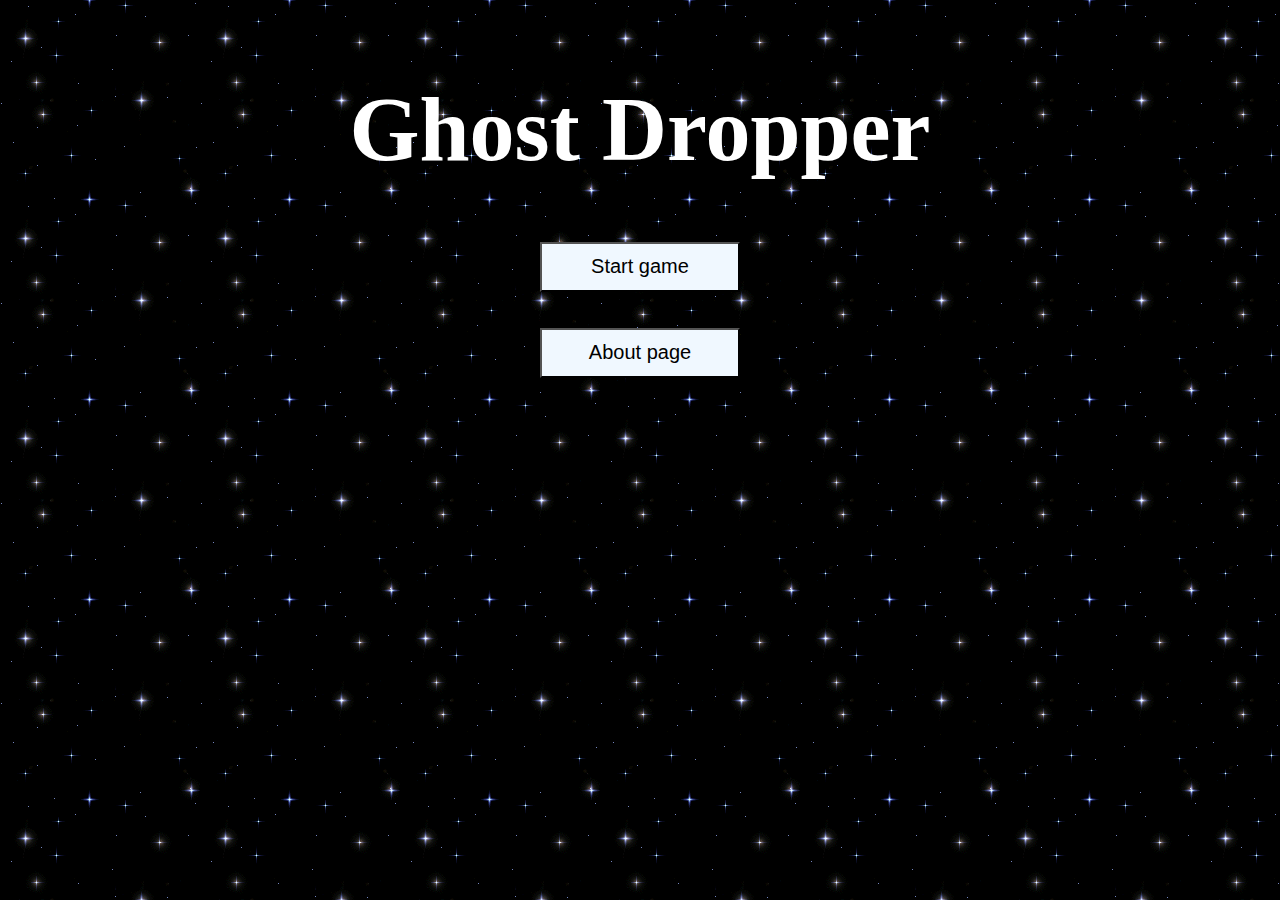
<file: index.html>
<!--Code written by Emily Elias-->

<!DOCTYPE html>
<html>
	<head>
		<meta charset="utf-8">
		<title>Ghost Dropper</title>
        <link rel="stylesheet" type="text/css" href="stylesheet.css">
	</head>
	<body>
        <h1>Ghost Dropper</h1>
        
		<input type="button" value="Start game" onclick="location.href='game.html'">
        <br>
        <br>
        <br>
        <input type="button" value="About page" onclick="location.href='about.html'">
    </body>
    
</html>
</file>
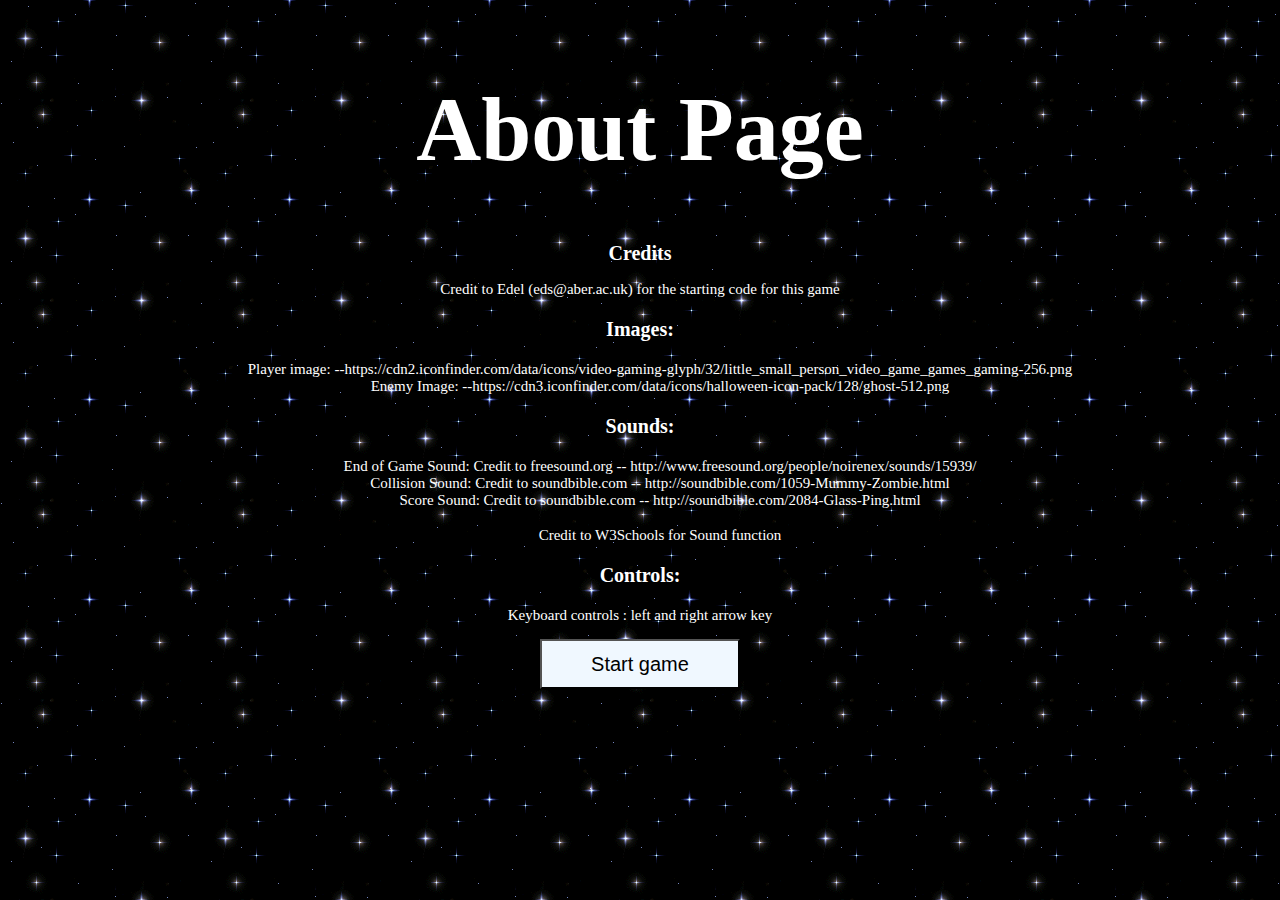
<file: about.html>
<!--Code written by Emily Elias-->
<!DOCTYPE html>
<html>
	<head>
		<meta charset="utf-8">
		<title>Dropping Bullets Game</title>
        <link rel="stylesheet" type="text/css" href="stylesheet.css">
	</head>
	<body>
        <h1>About Page</h1>
        
        <h2>Credits</h2>
        <li>Credit to Edel (eds@aber.ac.uk) for the starting code for this game</li>
        <h3>Images:</h3>
        <ul>
            <li>Player image:  --https://cdn2.iconfinder.com/data/icons/video-gaming-glyph/32/little_small_person_video_game_games_gaming-256.png</li>
            <li>Enemy Image: --https://cdn3.iconfinder.com/data/icons/halloween-icon-pack/128/ghost-512.png</li>
        </ul>
        <h3>Sounds:</h3>
        <ul>
            <li>End of Game Sound: Credit to freesound.org -- http://www.freesound.org/people/noirenex/sounds/15939/</li>
            <li>Collision Sound: Credit to soundbible.com -- http://soundbible.com/1059-Mummy-Zombie.html</li>
            <li>Score Sound: Credit to soundbible.com -- http://soundbible.com/2084-Glass-Ping.html</li>
            <br>
            <li>Credit to W3Schools for Sound function</li>
        </ul>
        <h3>Controls:</h3>
        <p>Keyboard controls :  left and right arrow key</p>
        
        
		<input type="button" value="Start game" onclick="location.href='game.html'">
        
        

    </body>
    
</html>
</file>
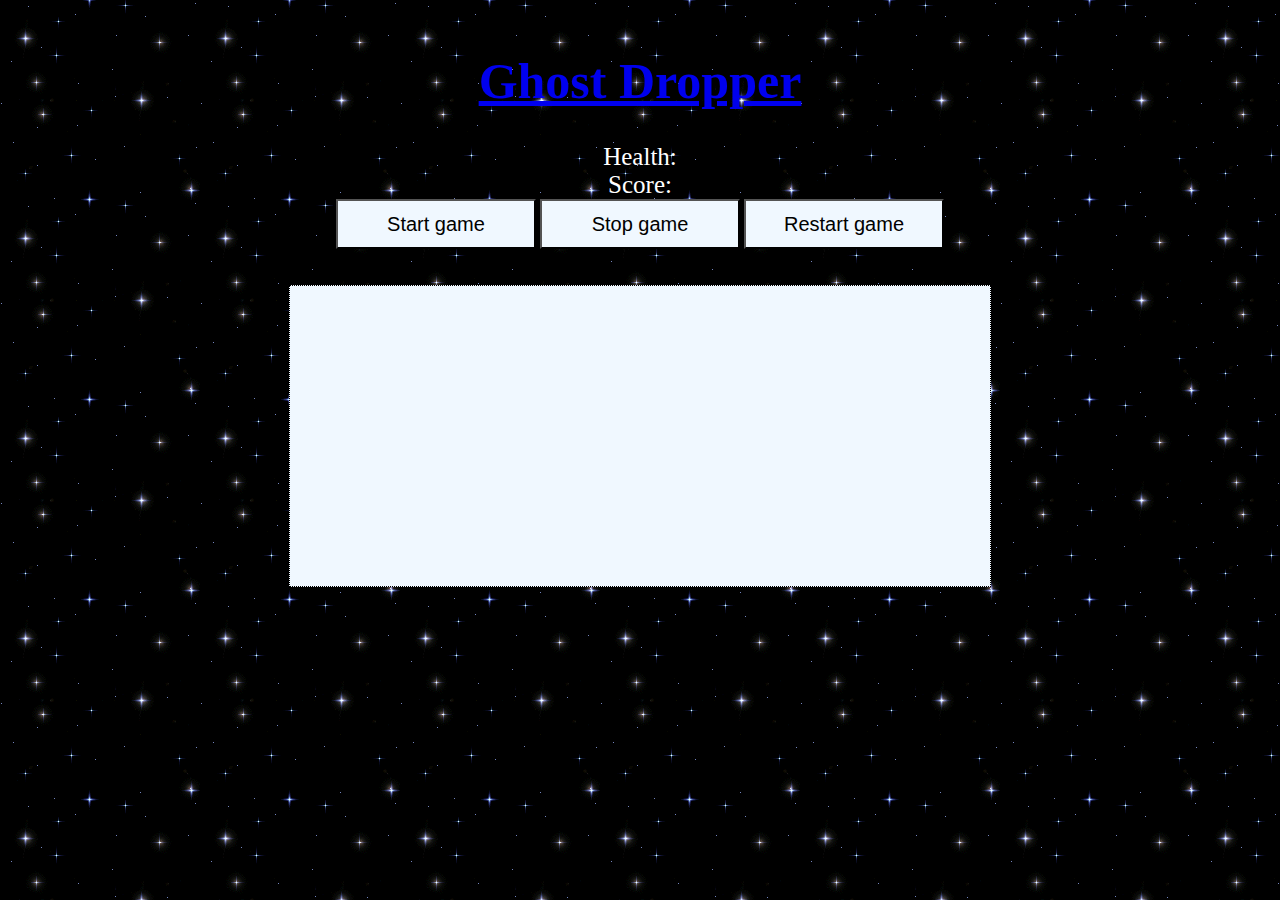
<file: game.html>
<!DOCTYPE html>
<html>
	<head>
		<meta charset="utf-8">
		<title>Dropping Bullets</title>
        <link rel="stylesheet" type="text/css" href="stylesheet.css">
	</head>
	<body>
    <div id="game">
        <h1><a href="index.html">Ghost Dropper</a></h1>
    </div>

	<form id="Game Controls">
		<legend id="health">Health: </legend>
		<legend id="score">Score: </legend>
		<input type="button" value="Start game" onclick="my_game.start_game()">
		<input type="button" value="Stop game" onclick="my_game.stop_game()">
        <input type="button" value="Restart game" onclick="restart()">
        <script>
            function restart() {
                window.location.reload(true);
            }
        </script>
	</form>
        <br>
        <br>
	<canvas id="game_canvas" width="700" height="300" style="border:1px dotted" ></canvas>


<script>

/* Edel Sherratt's minimal game outline */

/* my_game is a namespace that makes start_game() 
   and stop_game() public while hiding other variables
*/
    
my_game = function () {

	/* a canvas and a canvas context to let us draw stuff */
	var mycanv=document.getElementById("game_canvas");
	var ctx=mycanv.getContext("2d");
    
    /*Code written by Emily Elias */ 
    var background = new Image();
    background.src = "starsglow1.gif";
    
    background.onload = function() {
        context.drawImage(background,0,0);
    }

	/* references to DOM elments used to display game stats */
	var health_display = document.getElementById("health");
	var score_display = document.getElementById("score");
	
	/* the canvas bounding box used with the mouse event listener */
	var canv_bounding_box = mycanv.getBoundingClientRect(); 

	/* event listener calls move when the canvas is clicked */
	mycanv.addEventListener("mousemove", move ,false);
    
	var me = {
		my_x: mycanv.width/2,
		my_y: mycanv.height-30,
		my_width: 30,
		my_height: 20,
		my_health: 20,
		my_score: 0,

		draw: function (context) {
            /*Code written by Emily Elias */ 
            
            var save = context.fillStyle;
            
            var playerImage = document.createElement('img');
            playerImage.src = 'person.png';
            
            context.drawImage(playerImage, this.my_x,this.my_y, this.my_width, this.my_height);
            
			health_display.innerHTML = "Health: " + this.my_health; 
			score_display.innerHTML = "Score: " + this.my_score; 
            /*
    			context.fillRect(
				this.my_x,this.my_y,
				this.my_width,this.my_height
			)
            */
            context.fillStyle = save;
                       
		},

		reset: function () {
			this.my_x = 0;
			this.my_y = mycanv.height-30;
			this.my_width = 30;
			this.my_height = 20;
			this.my_health = 15
		}
	}

	/* move calculates a new x position for the player */
	function move( e ) {
		me.my_x = (e.clientX-canv_bounding_box.left) *
		(mycanv.width/canv_bounding_box.width);	
		did_i_score();
	}
    
	function was_i_hit( some_bullet ) {
        var index;
        
        /*Code written by Emily Elias */ 
        //test to see if bullet has collided with me
		if (me.my_x < (some_bullet.x +  some_bullet.width) 
            && 
            (me.my_x + me.my_width ) > some_bullet.x 
            && 
            me.my_y < (some_bullet.y + some_bullet.height ) 
            && 
            (me.my_y + me.my_height) > some_bullet.y) 
        {
            //reduce health if i was hit
            me.my_health = me.my_health - 1;
            
            //Delete bullet
			index = the_bullets.bullets.indexOf(some_bullet);
			if (index > -1) {
                //remove from the bullets array
                the_bullets.bullets.splice(index, 1);
            }
            
            //Credit to soundbible.com http://soundbible.com/1059-Mummy-Zombie.html
            collisionSound.play();
            
		}
        
        /*Code written by Emily Elias */ 
        //If health is zero then stop the game
        if(me.my_health <= 0) 
        { 
            //credit to freesound.org http://www.freesound.org/people/noirenex/sounds/15939/
            endofGame.play();
            
           // alert("End of game!");
            stop_game();
            
            window.location = 'gameOver.html';
           
        }
		
	}

	function did_i_score() {
        
        /*Code written by Emily Elias */
        
       //test to see if reached the right side of canvas
		if (me.my_x > (mycanv.width - 27))
        {
             
            //increase score
            me.my_score = me.my_score + 1;
            
            //Credit to soundbible.com http://soundbible.com/2084-Glass-Ping.html
            scoreSound.play();
            
            //set me back to the left side of the canvas
            me.reset();
		}
        
        localStorage.setItem('score', me.my_score);
        
        if(me.my_score === 10) {
            the_bullets.bullets[i].y += 50;
        }
	}

	/* prototype for creating new bullets */
	function Bullet( x, y, dy, mass ) {
		this.x = x;
		this.y = y;
		this.dy = dy;
		this.mass = mass;

		this.height = 10 *this.mass;
		this.width = 10 *this.mass;
		this.top =this.y;
		this.bottom = this.y + this.height;
		this.left = this.x;
		this.right = this.x + this.width;

		this.update_position = function () {
            
            /*Code written by Emily Elias */ 
			this.y = this.dy + this.y;
			this.top = this.y;
			this.bottom = this.y;
            
		},

    		this.draw = function ( context ) {
            var bullet = document.createElement('img');
            bullet.src = 'ghost.png';
            
            context.drawImage(bullet, this.x,this.y, this.width, this.height);
            /*
			context.fillRect(
				this.x, this.y,
				this.width, this.height );
                */
		}

	}

	var the_bullets = {

		/* an empty array to store bullets */
		bullets: [],

		/* create a bullet and add it to the array of bullets */
		add_random_falling_bullet: function () {
			
            var min= 1;
            var max = 700;
            var masMass = 10;
            var minMass = 1;
            
            /*Code written by Emily Elias */ 
			var x = (Math.random() * (max - min) + min);
            
			var y = 1;
			var dy = 100
			var mass = 3;

            //puts it into bullets array
        	this.bullets.push( new Bullet( x, y, dy, mass) )
		},

		maybe_add_random_bullet: function ( how_likely ) {
	
			var maybe = Math.random();
			if ( maybe < how_likely) {
				this.add_random_falling_bullet()
			}
	
		},

		reset: function () {
			this.bullets = []
		}

	}

        var game_interval;
        var collisionSound;
        var scoreSound;
    
	function start_game() {
		me.reset();
        
        /*Code written by Emily Elias */
        //Sounds for collision and score and game over
        collisionSound = new sound("collisionGhost.mp3");
        scoreSound = new sound("ping.mp3");
        endofGame = new sound("endOfGame.wav");
        
		game_interval = setInterval(game_loop, 50);
	}
    
    /*Credit to W3Schools http://www.w3schools.com/games/tryit.asp?filename=trygame_sound */
    function sound(src) {
        this.sound = document.createElement("audio");
        this.sound.src = src;
        this.sound.setAttribute("preload", "auto");
        this.sound.setAttribute("controls", "none");
        this.sound.style.display = "none";
        document.body.appendChild(this.sound);
        this.play = function(){
        this.sound.play();
    }
        this.stop = function(){
        this.sound.pause();
    }    
    }

	function draw_everything() {
        	/* first thing to do each frame is clear the canvas */
        	mycanv.width=mycanv.width; 

		    /* and draw the player */
		    me.draw(ctx);

            /* and draw all the bullets */
        	for (i=0; i<the_bullets.bullets.length; i++) {
			the_bullets.bullets[i].draw(ctx);
		}
	}
    
    /*Keyboard controls re-used from FTW, added in speed for controls */

    //Keyboard control to move me left
    function move_left() {
        me.my_x -= 15;
    }

    //Keyboard control to move me right
    function move_right() {
        me.my_x += 15;
    }
    
    
    document.onkeydown= function(event) {
  
        var keyCode; 
    
        if(event == null)
        {
            keyCode = window.event.keyCode; 
        }
        else 
        {
            keyCode = event.keyCode; 
        }
        console.log(keyCode);
    
        switch(keyCode)
        {
            // left 
            case 37:
                //action when pressing left key
                move_left();
                break; 

            // right 
            case 39:
                // action when pressing right key
                move_right();
                break; 

            default: 
                break; 
        } 
    }
    
    

	function game_loop() {
        

		/* randomly add some new falling bullets */
		the_bullets.maybe_add_random_bullet( 0.2 );

		
        	for (var i=0; i<the_bullets.bullets.length; i++) {
                
        /*Code written by Emily Elias */ 
                
            //updating position of each bullet
            // +5 to make them speed up
            the_bullets.bullets[i].y += 5;
                
            //see if i was hit by the current bullet
            was_i_hit(the_bullets.bullets[i]);
            
            //remove the current bullet if it has gone off the canvas (y value was too large)

		} 

		draw_everything();
	}

	/* stop updating and re-drawing the screen */
	function stop_game() {
		clearInterval(game_interval);
	}

	return {
		start_game: start_game,
		stop_game: stop_game
	}
}()


</script>
</body>
</html>
</file>
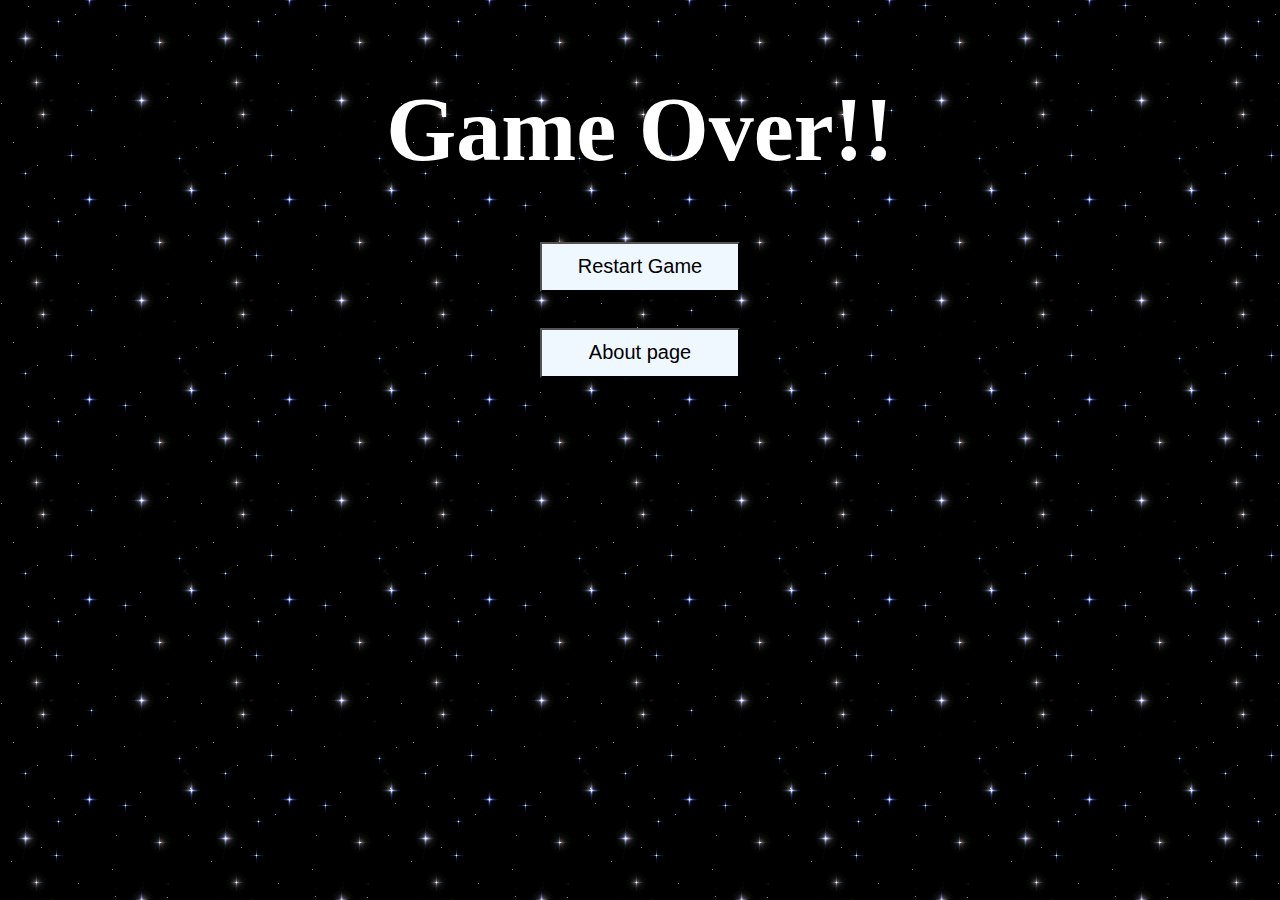
<file: gameOver.html>
<!--Code written by Emily Elias-->

<!DOCTYPE html>
<html>
	<head>
		<meta charset="utf-8">
		<title>Dropping Bullets Game</title>
        <link rel="stylesheet" type="text/css" href="stylesheet.css">
	</head>
	<body>
        <h1>Game Over!!</h1>
        
		<input type="button" value="Restart Game" onclick="location.href='game.html'">
        <br>
        <br>
        <br>
        <input type="button" value="About page" onclick="location.href='about.html'">
        
        <div id="score"></div>
        
        <script>
        document.getElementById("score").innetHTML = localStorage.getItem("me.my_score");
        </script>
    </body>
    
    
    
</html>
</file>
<file: stylesheet.css>
canvas {
    border: #333 1px solid;
    cursor:none;
    margin-left: auto;
    margin-right: auto;
}

body {
    padding:10px;
    text-align: center;
    background-image: url("starsglow1.gif");
}


h1{
    color: white;
    font-size: 90px;
    text-align: center;
}

h2, h3 {
    color:white;
    font-size: 20px;
}

li{
    color:white;
    font-size: 15px;
    list-style-type: none;
}

#game h1{
    font-size: 50px;
}

input {
    width: 200px;
    height: 50px;
    background-color: aliceblue;
    font-size: 20px;
}

canvas {
    background-color: aliceblue;
    
}

legend {
    color:white;
    font-size: 25px;
}

p{
    color: white;
    font-size: 15px;
}
</file>
